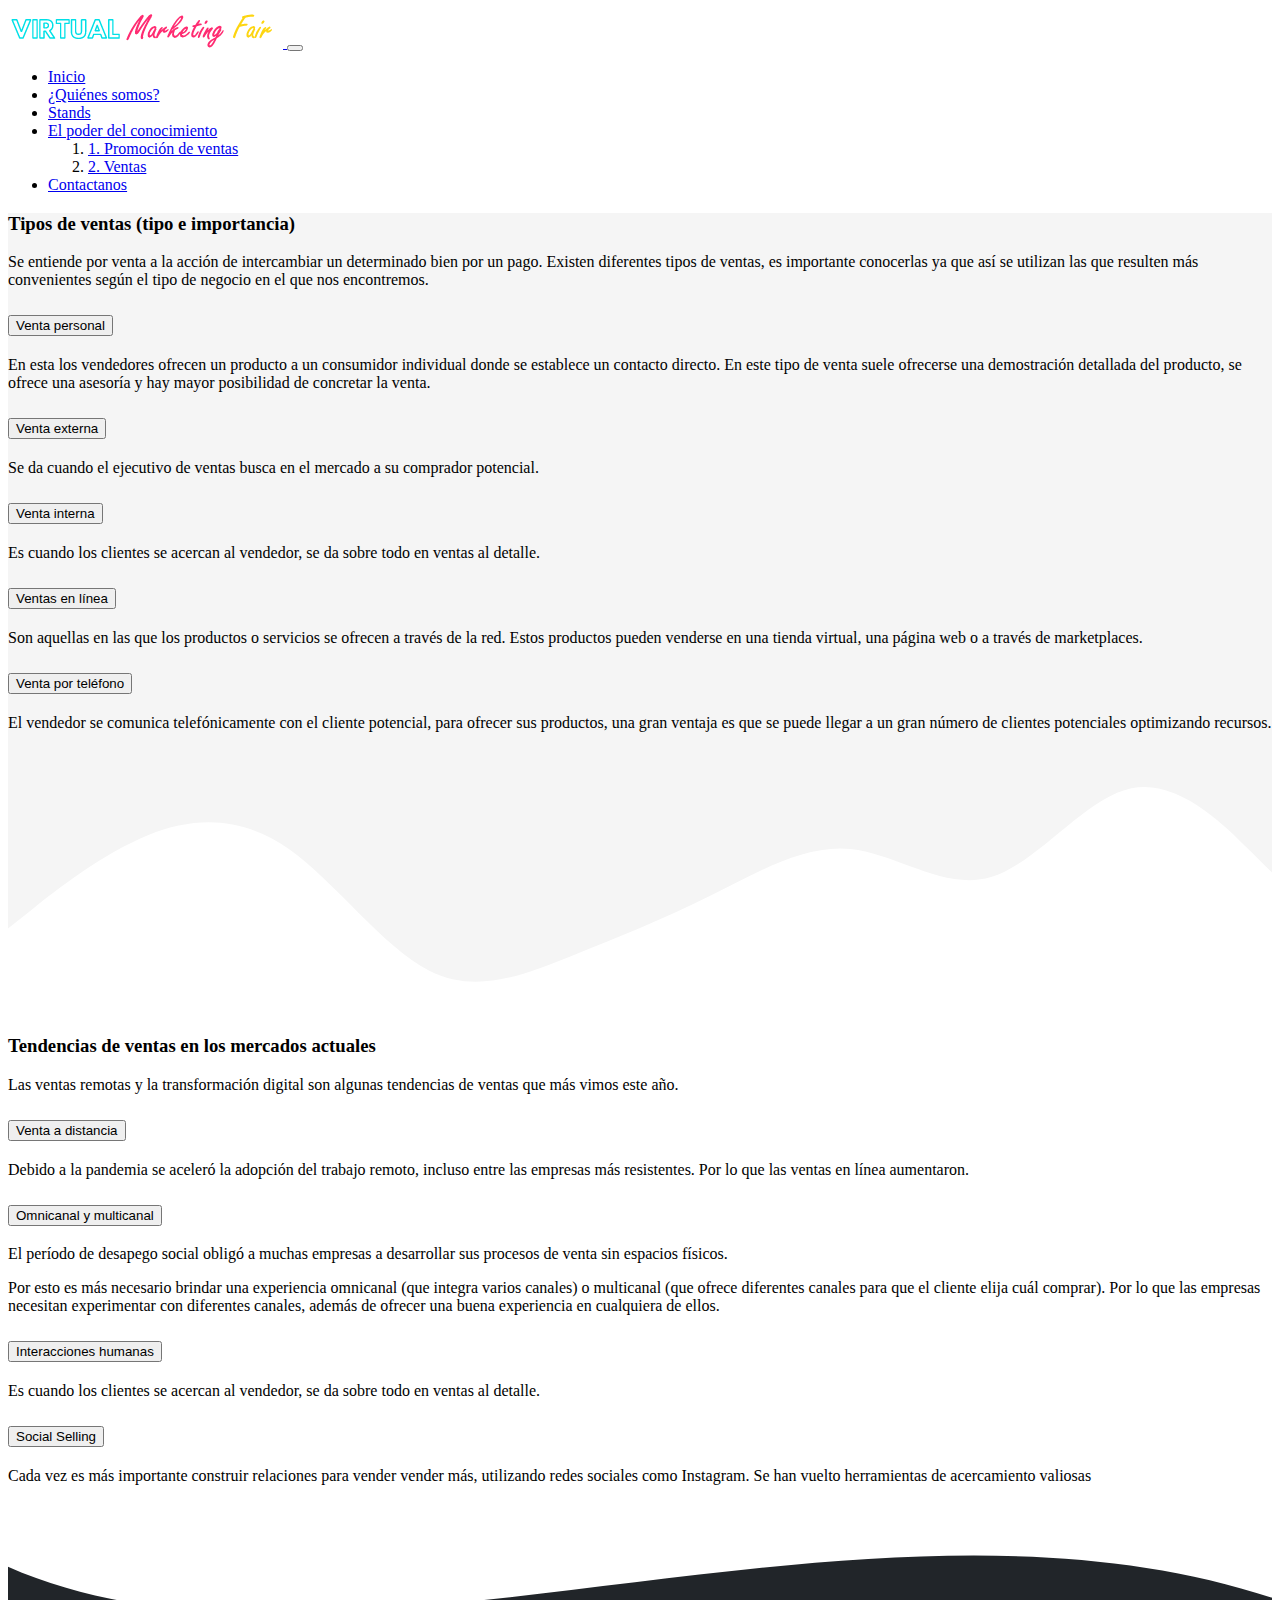
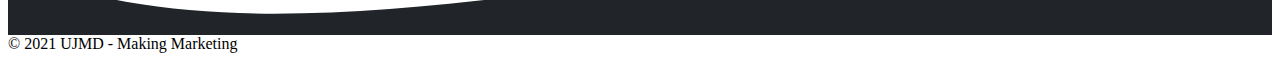
<file: ventas.html>
<!DOCTYPE html>
<html lang="en">

<head>
  <!-- Required meta tags -->
  <meta charset="utf-8" />
  <meta name="viewport" content="width=device-width, initial-scale=1" />

  <!-- Bootstrap CSS -->
  <link href="https://cdn.jsdelivr.net/npm/bootstrap@5.1.3/dist/css/bootstrap.min.css" rel="stylesheet"
    integrity="sha384-1BmE4kWBq78iYhFldvKuhfTAU6auU8tT94WrHftjDbrCEXSU1oBoqyl2QvZ6jIW3" crossorigin="anonymous" />

  <!-- font awesome -->
  <link rel="stylesheet" href="https://cdnjs.cloudflare.com/ajax/libs/font-awesome/6.0.0-beta2/css/all.min.css"
    integrity="sha512-YWzhKL2whUzgiheMoBFwW8CKV4qpHQAEuvilg9FAn5VJUDwKZZxkJNuGM4XkWuk94WCrrwslk8yWNGmY1EduTA=="
    crossorigin="anonymous" referrerpolicy="no-referrer" />

  <title>Feria virtual</title>
</head>

<body>
  <!-- navegacion -->
  <nav class="navbar navbar-expand-lg bg-dark navbar-dark fixed-top">
    <div class="container-fluid">
      <a class="navbar-brand" href="/">
        <img class="" src="./src/imgs/logo-virtual-marketing-sm.png" />
      </a>

      <!-- burger button -->
      <button class="navbar-toggler" type="button" data-bs-toggle="collapse" data-bs-target="#navbarSupportedContent"
        aria-controls="navbarSupportedContent" aria-expanded="false" aria-label="Toggle navigation">
        <span class="navbar-toggler-icon"></span>
      </button>
      <div class="collapse navbar-collapse" id="navbarSupportedContent">
        <ul class="navbar-nav me-auto mb-2 mb-lg-0">
          <!-- menu inicio -->
          <li class="nav-item">
            <a class="nav-link" aria-current="page" href="/">Inicio</a>
          </li>

          <!-- menu sobre nosotros -->
          <li class="nav-item">
            <a class="nav-link" aria-current="page" href="/sobre-nosotros.html">¿Quiénes somos?</a>
          </li>
          <!-- menu stands -->
          <li class="nav-item">
            <a class="nav-link" aria-current="page" href="/stands.html">Stands</a>
          </li>
          </li>
          <!-- menu el poder del conocimiento -->
          <li class="nav-item active dropdown">
            <a class="nav-link active dropdown-toggle" href="#" id="navbarDropdown" role="button"
              data-bs-toggle="dropdown" aria-expanded="false">
              El poder del conocimiento
            </a>
            <ol class="dropdown-menu dropdown-menu-dark" aria-labelledby="navbarDropdown">
              <li><a class="dropdown-item" href="/promocion-ventas.html">1. Promoción de ventas</a></li>
              <li><a class="dropdown-item" href="/ventas.html">2. Ventas</a></li>
            </ol>
          </li>
          <!-- menu contactanos -->
          <li class="nav-item">
            <a class="nav-link" aria-current="page" href="/contactanos.html">Contactanos</a>
          </li>
        </ul>

        <!-- lista de redes sociales -->
        <div class="d-flex gap-4 justify-content-end text-white col-md-3">
          <a style="text-decoration: none; color: white"
            href="https://www.facebook.com/Virtual-Marketing-Fair-105130808634835/"><i class="fab fa-facebook"></i></a>
          <a style="text-decoration: none; color: white" href="https://www.instagram.com/mmklamatias/"><i
              class="fab fa-instagram"></i></a>
        </div>
      </div>
    </div>
  </nav>

  <main>
    <!-- 1. seccion beneficios PRV -->
    <section class="col-xxl-8 px-2 pt-5" style="background-color: whitesmoke">
      <div class="container pt-5">
        <div class="row flex-lg-row align-items-center g-5 py-2">
          <div class="col-10 col-sm-8 col-lg-6 mx-auto">
            <h3 class="display-5 fw-bold lh-1 mb-3">Tipos de ventas (tipo e importancia)</h3>
            <p class="lead">Se entiende por venta a la acción de intercambiar un determinado bien por un pago. Existen
              diferentes tipos de ventas, es importante conocerlas ya que así se utilizan las que resulten más
              convenientes según el tipo de negocio en el que nos encontremos.</p>
          </div>

          <!-- acordeon seccion 1 -->
          <div class="col-lg-6">
            <div class="accordion" id="accordionExample">
              <!-- item 1 -->
              <div class="accordion-item">
                <h2 class="accordion-header" id="headingOne">
                  <button class="accordion-button" type="button" data-bs-toggle="collapse" data-bs-target="#collapseOne"
                    aria-expanded="true" aria-controls="collapseOne">
                    Venta personal
                  </button>
                </h2>
                <div id="collapseOne" class="accordion-collapse collapse show" aria-labelledby="headingOne"
                  data-bs-parent="#accordionExample">
                  <div class="accordion-body">
                    En esta los vendedores ofrecen un producto a un consumidor individual donde se establece un contacto
                    directo. En este tipo de venta suele ofrecerse una demostración detallada del producto, se ofrece
                    una asesoría y hay mayor posibilidad de concretar la venta.
                  </div>
                </div>
              </div>

              <!-- item 2 -->
              <div class="accordion-item">
                <h2 class="accordion-header" id="headingTwo">
                  <button class="accordion-button collapsed" type="button" data-bs-toggle="collapse"
                    data-bs-target="#collapseTwo" aria-expanded="false" aria-controls="collapseTwo">
                    Venta externa
                  </button>
                </h2>
                <div id="collapseTwo" class="accordion-collapse collapse" aria-labelledby="headingTwo"
                  data-bs-parent="#accordionExample">
                  <div class="accordion-body">
                    Se da cuando el ejecutivo de ventas busca en el mercado a su comprador potencial.
                  </div>
                </div>
              </div>

              <!-- item 3 -->
              <div class="accordion-item">
                <h2 class="accordion-header" id="headingThree">
                  <button class="accordion-button collapsed" type="button" data-bs-toggle="collapse"
                    data-bs-target="#collapseThree" aria-expanded="false" aria-controls="collapseThree">
                    Venta interna
                  </button>
                </h2>
                <div id="collapseThree" class="accordion-collapse collapse" aria-labelledby="headingThree"
                  data-bs-parent="#accordionExample">
                  <div class="accordion-body">
                    Es cuando los clientes se acercan al vendedor, se da sobre todo en ventas al detalle.
                  </div>
                </div>
              </div>

              <!-- item 4 -->
              <div class="accordion-item">
                <h2 class="accordion-header" id="headingFour">
                  <button class="accordion-button collapsed" type="button" data-bs-toggle="collapse"
                    data-bs-target="#collapseFour" aria-expanded="false" aria-controls="collapseFour">
                    Ventas en línea
                  </button>
                </h2>
                <div id="collapseFour" class="accordion-collapse collapse" aria-labelledby="headingFour"
                  data-bs-parent="#accordionExample">
                  <div class="accordion-body">
                    Son aquellas en las que los productos o servicios se ofrecen a través de la red. Estos productos
                    pueden venderse en una tienda virtual, una página web o a través de marketplaces.
                  </div>
                </div>
              </div>

              <!-- item 5 -->
              <div class="accordion-item">
                <h2 class="accordion-header" id="headingFive">
                  <button class="accordion-button collapsed" type="button" data-bs-toggle="collapse"
                    data-bs-target="#collapseFive" aria-expanded="false" aria-controls="collapseFive">
                    Venta por teléfono
                  </button>
                </h2>
                <div id="collapseFive" class="accordion-collapse collapse" aria-labelledby="headingFive"
                  data-bs-parent="#accordionExample">
                  <div class="accordion-body">
                    El vendedor se comunica telefónicamente con el cliente potencial, para ofrecer sus productos, una
                    gran ventaja es que se puede llegar a un gran número de clientes potenciales optimizando recursos.
                  </div>
                </div>
              </div>

            </div>
          </div>
        </div>
      </div>
    </section>

    <!-- seccion tendencias de ventas -->
    <svg xmlns="http://www.w3.org/2000/svg" viewBox="0 0 1440 320">
      <path fill="#f5f5f5" fill-opacity="1"
        d="M0,224L26.7,202.7C53.3,181,107,139,160,117.3C213.3,96,267,96,320,133.3C373.3,171,427,245,480,272C533.3,299,587,277,640,256C693.3,235,747,213,800,186.7C853.3,160,907,128,960,133.3C1013.3,139,1067,181,1120,165.3C1173.3,149,1227,75,1280,64C1333.3,53,1387,107,1413,133.3L1440,160L1440,0L1413.3,0C1386.7,0,1333,0,1280,0C1226.7,0,1173,0,1120,0C1066.7,0,1013,0,960,0C906.7,0,853,0,800,0C746.7,0,693,0,640,0C586.7,0,533,0,480,0C426.7,0,373,0,320,0C266.7,0,213,0,160,0C106.7,0,53,0,27,0L0,0Z">
      </path>
    </svg>
    <section class="col-xxl-8 px-2 pt-5">
      <div class="container pt-5">
        <div class="row flex-lg-row-reverse align-items-center g-5 py-2">
          <div class="col-10 col-sm-8 col-lg-6 mx-auto">
            <h3 class="display-5 fw-bold lh-1 mb-3">Tendencias de ventas en los mercados actuales</h3>
            <p class="lead">Las ventas remotas y la transformación digital son algunas tendencias de ventas que más
              vimos este año.</p>
          </div>

          <!-- acordeon seccion 1 -->
          <div class="col-lg-6">
            <div class="accordion" id="accordionExample2">
              <!-- item 1 -->
              <div class="accordion-item">
                <h2 class="accordion-header" id="headingOne2">
                  <button class="accordion-button" type="button" data-bs-toggle="collapse"
                    data-bs-target="#collapseOne2" aria-expanded="true" aria-controls="collapseOne2">
                    Venta a distancia
                  </button>
                </h2>
                <div id="collapseOne2" class="accordion-collapse collapse show" aria-labelledby="headingOne2"
                  data-bs-parent="#accordionExample2">
                  <div class="accordion-body">
                    Debido a la pandemia se aceleró la adopción del trabajo remoto, incluso entre las empresas más
                    resistentes. Por lo que las ventas en línea aumentaron.
                  </div>
                </div>
              </div>

              <!-- item 2 -->
              <div class="accordion-item">
                <h2 class="accordion-header" id="headingTwo2">
                  <button class="accordion-button collapsed" type="button" data-bs-toggle="collapse"
                    data-bs-target="#collapseTwo2" aria-expanded="false" aria-controls="collapseTwo2">
                    Omnicanal y multicanal
                  </button>
                </h2>
                <div id="collapseTwo2" class="accordion-collapse collapse" aria-labelledby="headingTwo2"
                  data-bs-parent="#accordionExample2">
                  <div class="accordion-body">
                    <p>El período de desapego social obligó a muchas empresas a desarrollar sus procesos de venta sin
                      espacios físicos.</p>
                    <p>Por esto es más necesario brindar una experiencia omnicanal (que integra varios canales) o
                      multicanal (que ofrece diferentes canales para que el cliente elija cuál comprar). Por lo que las
                      empresas necesitan experimentar con diferentes canales, además de ofrecer una buena experiencia en
                      cualquiera de ellos.</p>

                  </div>
                </div>
              </div>

              <!-- item 3 -->
              <div class="accordion-item">
                <h2 class="accordion-header" id="headingThree2">
                  <button class="accordion-button collapsed" type="button" data-bs-toggle="collapse"
                    data-bs-target="#collapseThree2" aria-expanded="false" aria-controls="collapseThree2">
                    Interacciones humanas
                  </button>
                </h2>
                <div id="collapseThree2" class="accordion-collapse collapse" aria-labelledby="headingThree2"
                  data-bs-parent="#accordionExample2">
                  <div class="accordion-body">
                    Es cuando los clientes se acercan al vendedor, se da sobre todo en ventas al detalle.
                  </div>
                </div>
              </div>

              <!-- item 4 -->
              <div class="accordion-item">
                <h2 class="accordion-header" id="headingFour2">
                  <button class="accordion-button collapsed" type="button" data-bs-toggle="collapse"
                    data-bs-target="#collapseFour2" aria-expanded="false" aria-controls="collapseFour2">
                    Social Selling
                  </button>
                </h2>
                <div id="collapseFour2" class="accordion-collapse collapse" aria-labelledby="headingFour2"
                  data-bs-parent="#accordionExample2">
                  <div class="accordion-body">
                    Cada vez es más importante construir relaciones para vender vender más, utilizando redes sociales
                    como Instagram. Se han vuelto herramientas de acercamiento valiosas
                  </div>
                </div>
              </div>
            </div>
          </div>
        </div>
      </div>
    </section>

  </main>

  <!-- footer -->
  <div style="height: 150px; overflow: hidden">
    <svg viewBox="0 0 500 150" preserveAspectRatio="none" style="height: 100%; width: 100%">
      <path d="M-11.57,67.59 C122.17,249.17 349.20,-49.98 520.03,131.73 L500.00,150.00 L0.00,150.00 Z"
        style="stroke: none; fill: #212529"></path>
    </svg>
  </div>
  <div class="bg-dark">
    <footer class="
          d-flex
          flex-wrap
          justify-content-between
          align-items-center
          py-3
          container
        ">
      <div class="col-md-4 d-flex align-items-center">
        <a href="/" class="mb-3 me-2 mb-md-0 text-muted text-decoration-none lh-1">
        </a>
        <span class="text-light">© 2021 UJMD - Making Marketing</span>
      </div>

      <div class="text-white">
        <a style="text-decoration: none; color: white"
          href="https://www.facebook.com/Virtual-Marketing-Fair-105130808634835/"><i class="fab fa-facebook"></i></a>
        <a style="text-decoration: none; color: white" href="https://www.instagram.com/mmklamatias/"><i
            class="fab fa-instagram"></i></a>
      </div>
    </footer>
  </div>

  <script src="https://cdn.jsdelivr.net/npm/bootstrap@5.1.3/dist/js/bootstrap.bundle.min.js"
    integrity="sha384-ka7Sk0Gln4gmtz2MlQnikT1wXgYsOg+OMhuP+IlRH9sENBO0LRn5q+8nbTov4+1p"
    crossorigin="anonymous"></script>
</body>

</html>
</file>
